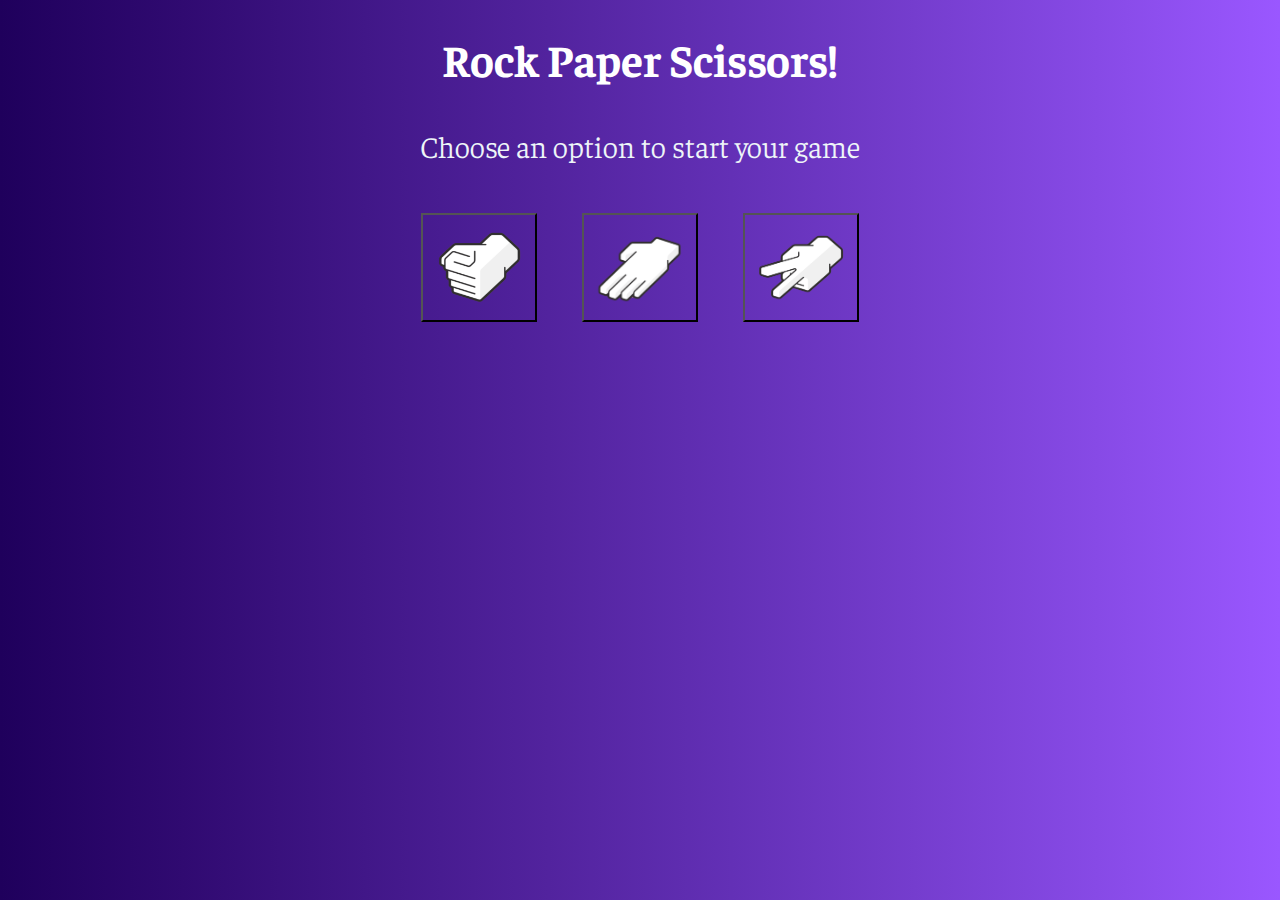
<file: index.html>
<!DOCTYPE html>
<html lang="en">
<head>
    <meta charset="UTF-8">
    <meta http-equiv="X-UA-Compatible" content="IE=edge">
    <meta name="viewport" content="width=device-width, initial-scale=1.0">
    <title>Document</title>
    <link rel="stylesheet" href="./Files/style.css">
    <link rel="preconnect" href="https://fonts.googleapis.com">
    <link rel="preconnect" href="https://fonts.gstatic.com" crossorigin>
    <link href="https://fonts.googleapis.com/css2?family=Faustina:wght@400;500;600;700&display=swap" rel="stylesheet">
    <script src="./Files/logic.js" defer></script>
</head>
<body>
    <div class="header">
        <h1 id= "main-header">Rock Paper Scissors!</h1>
        <h4 id= "sub-header">Choose an option to start your game</h4>
    </div>

    <span class="buttons">
        <button id= "rock-button"><img src="./Images/rock.png" alt="rock button"></button>
        <button id= "paper-button"><img src="./Images/Paper.png" alt="paper button"></button>
        <button id= "scissors-button"><img src="./Images/scissors.png" alt="scissors button"></button>
    </span>

    <span id = "container">

    </span>
</body>
</html>
</file>
<file: Files/style.css>
html {
    background: linear-gradient(90deg, #1f005c, #300a71, #411788, #52239e, #6330b6, #753dce, #874ae6, #9a57ff);   
    color: #eef5f8;
}

.header {
    font-family: 'Faustina', serif;
}

#main-header {
    font-size: 45px;
    font-weight: 700;
    text-align: center;
    color: white       
}

#sub-header {
    font-size: 30px;
    font-weight: 200;
    text-align: center;
}

.buttons {
    display: flex;
    justify-content: center;
    align-items: center;
    gap: 45px;
    border: none;
    border-radius: 5px;
    padding: 0.5rem 1rem;
    margin: 1rem 0.5rem;
    text-decoration: none;
    font-family: sans-serif;
    font-size: 14px;
    cursor: pointer;
    text-align: center;
    -webkit-appearance: none;
    -moz-appearance: none;
    background: transparent;
}

button:hover,
button:focus {
}

button:focus {
    outline: 1px solid #fff;
    outline-offset: -4px;
}

button:active {
    transform: scale(0.99);
}

a, a:hover, a:focus, a:active {
    text-decoration: none;
    color: inherit;
}    

.score {
    text-align: center;
    font-size: 20px;
    font-weight: 100;
}

.choices {
    text-align: center;
    font-size: 20px;
    font-weight: 100;
}

.final-winner {
    text-align: center;
    font-size: 40px;
    font-weight: 400;
}

.round_winner {
    text-align: center;
    font-size: 20px;
    font-weight: 100;
}

.buttons img {
    height: 100px;
    width: 100px;
    background: transparent;
}

.buttons #rock-button, #paper-button, #scissors-button {
    background: transparent;
}
</file>
